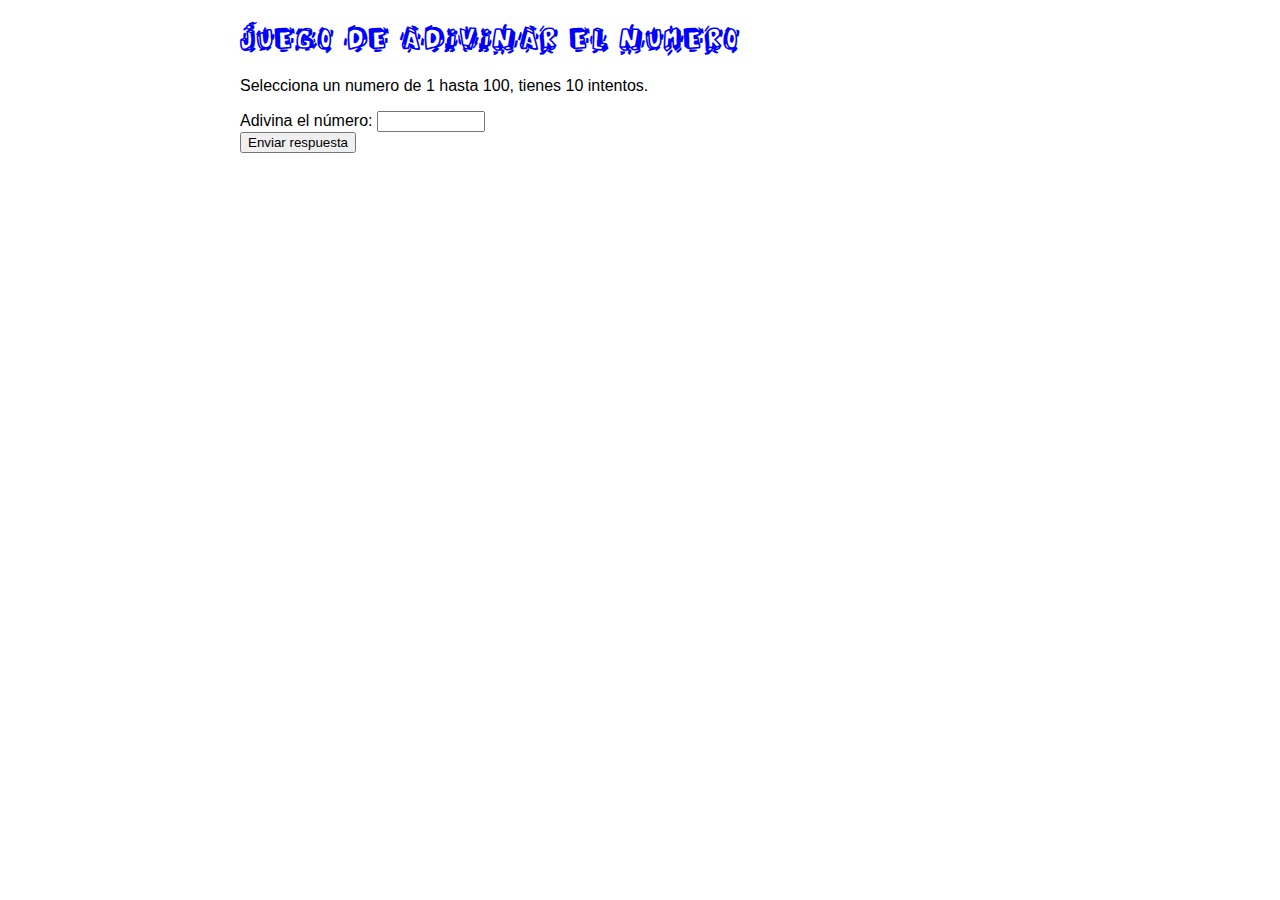
<file: Taller_6/index.html>
<!DOCTYPE html>
<html lang="en">
<head>
    <meta charset="UTF-8">
    <meta http-equiv="X-UA-Compatible" content="IE=edge">
    <meta name="viewport" content="width=device-width, initial-scale=1.0">
    <link rel="stylesheet" href="./Src/css/stylesheet.css" type="text/css" /> 
    <link href="https://cdn.jsdelivr.net/npm/bootstrap@5.0.2/dist/css/bootstrap.min.css" rel="stylesheet" integrity="sha384-EVSTQN3/azprG1Anm3QDgpJLIm9Nao0Yz1ztcQTwFspd3yD65VohhpuuCOmLASjC" crossorigin="anonymous">
    <title>Juego Adivinar</title>
</head>
<body class="contenido">
    
    <nav class="navbar">
        <h1 class="color_letra display-5 font_book"> Juego de adivinar el numero</h1>
    </nav>
      <p class="lead"> Selecciona un numero de 1 hasta 100, tienes 10 intentos. </p>
      
<div class="form row g-3 align-items-center">
    <div class="col-auto"> 
        <label for="Campo_adivinar" class="lead col-form-label" > Adivina el número: </label> 
        <input type="number" id="Campo_adivinar" class="Campo_adivinar form-control">
    </div>
    <div class="col-auto">
        
        <input type="submit" value="Enviar respuesta" class="boton_adivinar btn btn-primary form-control">
    </div>
</div>

<div class="resultParas">
    <p class="adivinar"></p>
    <p class="ultimo_Resultado"></p>
    <p class="bajoOalto"></p>
</div>
    
</body>

<script src="./Src/js/Aleatorio.js"> </script>

</html>
</file>
<file: Taller_6/Src/css/stylesheet.css>
@font-face {
  font-family: People_book;
  src: url(../Fonts/People_Book.otf);
}

.font_book{
  font-family: "People_book";

}

html {
    font-family: sans-serif;
  }

  .contenido {
    width: 100%;
    max-width: 800px;
    min-width: 480px;
    margin: 0 auto;
  }
  
  .form input[type="number"] {
    width: 100px;
  }

  .ultimo_Resultado {
    color: white;
    padding: 3px;
  }

.color_letra {

  color: blue;

}
</file>
